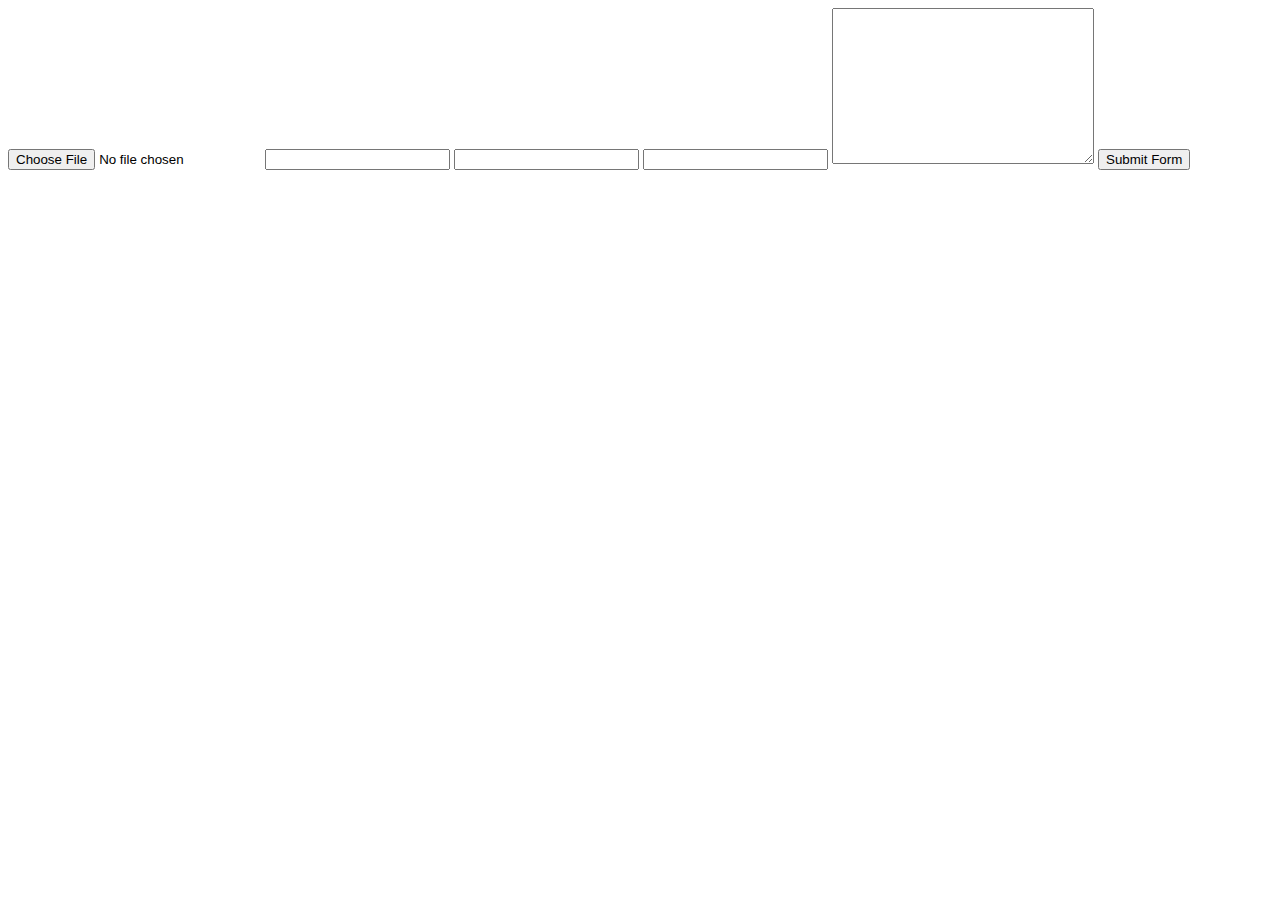
<file: coba.html>
<!DOCTYPE html>
<html lang="en">
<head>
    <meta charset="UTF-8">
    <meta http-equiv="X-UA-Compatible" content="IE=edge">
    <meta name="viewport" content="width=device-width, initial-scale=1.0">
    <title>Document</title>
</head>
<body>
    <form action="https://api.web3forms.com/submit" method="POST">

        <!-- REQUIRED: Your Access key here. Don't worry this can be public -->
        <!-- Create your Access key here: https://web3forms.com/ -->
        <!-- <input type="hidden" name="apikey" value="YOUR_ACCESS_KEY_HERE"> -->
        <input type="hidden" name="access_key" value="YOUR_ACCESS_KEY_HERE">
    
        <!-- Optional: Can be type="hidden" or type="text" for subject -->
        <input type="hidden" name="subject" value="New Submission from Web3Forms">
      
        <!-- Optional: From Name you want to see in the email
              Default is "Notifications". you can overwrite here -->
        <input type="hidden" name="from_name" value="Your Website Name">
      
        <!-- Optional: To send the form submission as CC email -->
        <input type="hidden" name="ccemail" value="partner@example.com">
    
        <!-- Optional: default replyto will be "email" (if available), 
             you may overwrite here -->
        <input type="hidden" name="replyto" value="customer@example.com">
    
        <!-- Required: if submitting without Javascript 
             (because by default web3form outputs json) -->
    
        <!-- If javascript, use "window.location.hash" for redirects -->
        <input type="hidden" name="redirect" value="https://web3forms.com/success">
    
        <!-- Optional: But Recommended: To Prevent SPAM Submission. 
             Make sure its hidden by default -->
        <input type="checkbox" name="botcheck" id="" style="display: none;">
        
        <!-- Webhooks: Send your form data to Notion, Google Sheets or Zapier.
             This feature available to PRO & Starter Plan users only -->
        <input type="hidden" name="webhook" value="WEBHOOK_URL_HERE" />
    
        <!-- Google reCaptcha v3: To Prevent SPAM Submission.PRO Plan only -->
        <input type="hidden" name="recaptcha_response" id="recaptchaResponse">
        
        <!-- Attachments: Make sure the <form> has enctype="multipart/form-data"
             This feature available to PRO Plan users only -->
        <input type="file" name="attachment" />
    
        <!-- Custom Form Data: 
         Then you can include your own form data you wish to receive in email. -->
        <input type="email" name="email" required>
        <input type="text" name="First Name" required>
        <input type="text" name="Phone Number" required>
        <textarea name="message" cols="30" rows="10" required></textarea>
    
        <button type="submit">Submit Form</button>
    
    </form>
</body>
</html>
</file>
